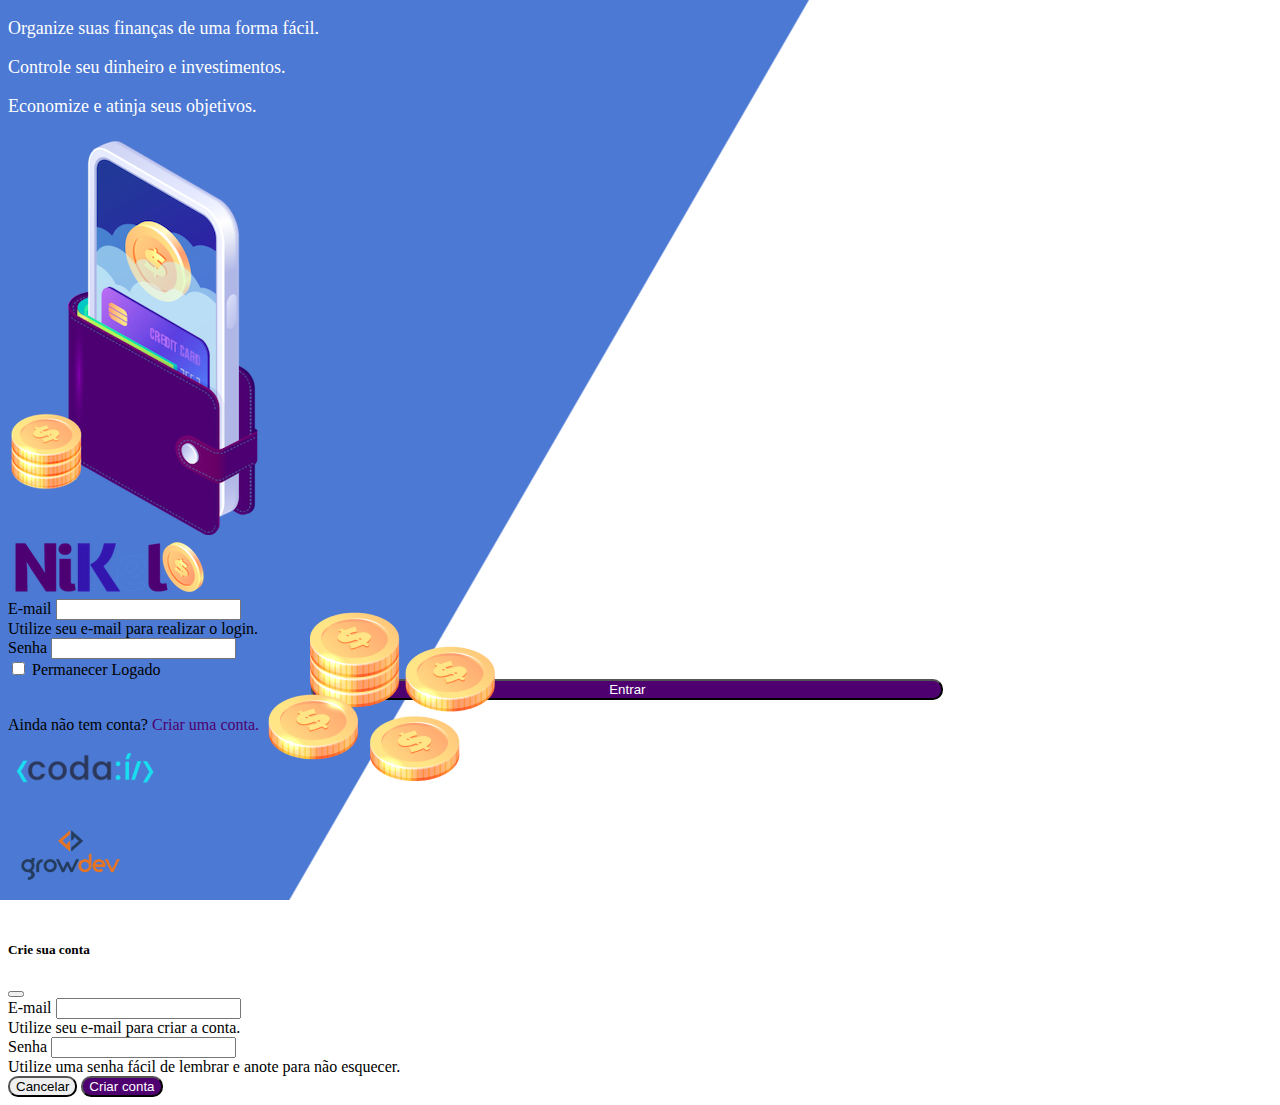
<file: index.html>
<!DOCTYPE html>
<html lang="pt">

<head>
  <meta charset="UTF-8">
  <meta http-equiv="X-UA-Compatible" content="IE=edge">
  <meta name="viewport" content="width=device-width, initial-scale=1.0">
  <title>Nikel</title>
  <link href="https://cdn.jsdelivr.net/npm/bootstrap@5.1.3/dist/css/bootstrap.min.css" rel="stylesheet"
    integrity="sha384-1BmE4kWBq78iYhFldvKuhfTAU6auU8tT94WrHftjDbrCEXSU1oBoqyl2QvZ6jIW3" crossorigin="anonymous">
  <link rel="stylesheet" href="./css/styles.css">
</head>

<body id="login">
  <main>
    <div class="container">
      <div class="row vh-100">
        <div class="col d-flex justify-content-center my-5 flex-column">
          <div class="text-login">
            <p>Organize suas finanças de uma forma fácil.</p>
            <p>Controle seu dinheiro e investimentos.</p>
            <p>Economize e atinja seus objetivos.</p>
          </div>
          <div class="text-center">
            <img src="./public/assets/pocket.png" alt="image pocket" class="img-fluid" srcset="">
            <img src="./public/assets/coins.png" alt="image coins" class="img-fluid d-none d-md-inline coins" srcset="">
          </div>
        </div>
        <div class="col d-flex justify-content-center my-5 flex-column">
          <div class="container">
            <div class="row">
              <div class="col">
                <div class="text-center">
                  <img src="./public/assets/nikel-logo.png" alt="nikel-logo" class="img-fluid" srcset="">
                </div>
              </div>
            </div>
            <div class="row">
              <div class="col">
                <form id="login-form">
                  <div class="mb-3">
                    <label for="email-input" class="form-label">E-mail</label>
                    <input type="email" class="form-control" id="email-input" aria-describedby="emailHelp">
                    <div id="emailHelp" class="form-text">Utilize seu e-mail para realizar o login.</div>
                  </div>
                  <div class="mb-3">
                    <label for="password-input" class="form-label">Senha</label>
                    <input type="password" class="form-control" id="password-input">
                  </div>
                  <div class="mb-3 form-check">
                    <input type="checkbox" class="form-check-input" id="session-check">
                    <label class="form-check-label" for="session-check">Permanecer Logado</label>
                  </div>
                  <button type="submit" class="btn button-login">Entrar</button>
                </form>
              </div>
              <div class="row">
                <div class="col">
                  <p id="Link-conta" class="text-center mt-2 form-text" data-bs-toggle="modal"
                    data-bs-target="#register-modal">Ainda não tem conta?
                    <span class="link-default"> Criar uma conta.</span>
                  </p>
                </div>
              </div>
              <div>
                <div class="row">
                  <div class="col">
                    <div class="text-center mt-5">
                      <img src="./public/assets/codai-logo.png" alt="logo codai" class="img-fluid" srcset="">
                    </div>
                  </div>
                </div>
              </div>
              <div>
                <div class="row">
                  <div class="col">
                    <div class="text-center">
                      <img src="./public/assets/growdev-logo.png" alt="logo growdev" class="img-fluid" srcset="">
                    </div>
                  </div>
                </div>
              </div>
            </div>
          </div>
        </div>
      </div>
    </div> 
    <!-- Modal -->
    <div class="modal fade" id="register-modal" tabindex="-1" aria-labelledby="exampleModalLabel" aria-hidden="true">
      <div class="modal-dialog">
        <div class="modal-content">
          <div class="modal-header">
            <h5 class="modal-title" id="exampleModalLabel">Crie sua conta</h5>
            <button type="button" class="btn-close" data-bs-dismiss="modal" aria-label="Close"></button>
          </div>
          <form id="create-form">
            <div class="modal-body">

              <div class="mb-3">
                <label for="email-create-input" class="form-label">E-mail</label>
                <input type="email" class="form-control" id="email-create-input" aria-describedby="emailHelp" required>
                <div id="emailHelp" class="form-text">Utilize seu e-mail para criar a conta.</div>
              </div>

              <div class="mb-3">
                <label for="password-create-input" class="form-label">Senha</label>
                <input type="password" class="form-control" id="password-create-input" required>
                <div id="emailHelp" class="form-text">Utilize uma senha fácil de lembrar e anote para não esquecer.
                </div>
              </div>
            </div>
            <div class="modal-footer">
              <button type="button" class="btn btn-secondary button-cancel" data-bs-dismiss="modal">Cancelar</button>
              <button type="submit" class="btn button-default">Criar conta</button>
            </div>
          </form>
        </div>
      </div>
    </div>
  </main>

  <script src="https://cdn.jsdelivr.net/npm/bootstrap@5.1.3/dist/js/bootstrap.bundle.min.js"
    integrity="sha384-ka7Sk0Gln4gmtz2MlQnikT1wXgYsOg+OMhuP+IlRH9sENBO0LRn5q+8nbTov4+1p"
    crossorigin="anonymous"></script>
  <script src="js/index.js"></script>

</body>

</html>
</file>
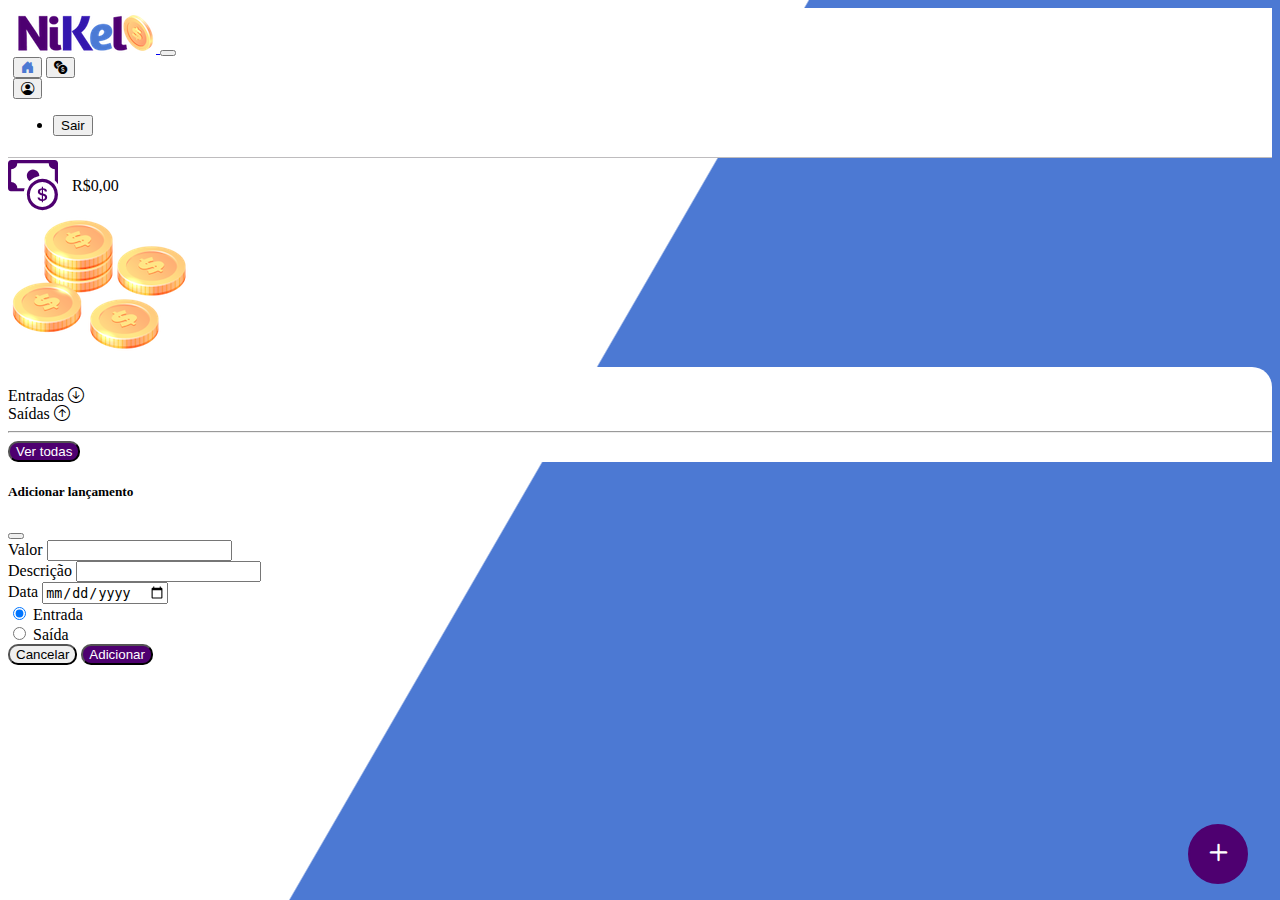
<file: home.html>
<!DOCTYPE html>
<html lang="pt"></html>

<head>
  <meta name="author" content="andriele">
  <meta charset="UTF-8">
  <meta http-equiv="X-UA-Compatible" content="IE=edge">
  <meta name="viewport" content="width=device-width, initial-scale=1.0">
  <title>Nikel - Home</title>
  <link href="https://cdn.jsdelivr.net/npm/bootstrap@5.1.3/dist/css/bootstrap.min.css" rel="stylesheet"
    integrity="sha384-1BmE4kWBq78iYhFldvKuhfTAU6auU8tT94WrHftjDbrCEXSU1oBoqyl2QvZ6jIW3" crossorigin="anonymous">
  <link rel="stylesheet" href="https://cdn.jsdelivr.net/npm/bootstrap-icons@1.10.5/font/bootstrap-icons.css">
  <link rel="stylesheet" href="./css/styles.css">
</head>

<body id="app">
  <header>
    <nav class="navbar navbar-expand navbar-light bg-white">
      <div class="container-fluid">
        <a class="navbar-brand" href="#">
          <img src="./public/assets/nikel-small-logo.png" alt="logo nikel" class="img-fluid" srcset="">
        </a>
        <button class="navbar-toggler" type="button" data-bs-toggle="collapse" data-bs-target="#navbarSupportedContent"
          aria-controls="navbarSupportedContent" aria-expanded="false" aria-label="Toggle navigation">
          <span class="navbar-toggler-icon"></span>
        </button>
        <div class="collapse navbar-collapse justify-content-end" id="navbarSupportedContent">
          <div class="d-flex menu">
            <a href="home.html"><button class="btn" type="button"><i
                  class="bi bi-house-door-fill fs-4 color-secondary"></i></button></a>
            <a href="transactions.html"><button class="btn" type="button"><i
                  class="bi bi-currency-exchange fs-4"></i></button></a>

            <div class="dropdown">
              <button class="btn" type="button" id="dropdownMenuButton1" data-bs-toggle="dropdown"
                aria-expanded="false">
                <i class="bi bi-person-circle fs-4"></i>
              </button>
              <ul class="dropdown-menu logout" aria-labelledby="dropdownMenuButton1">
                <li><button class="dropdown-item" id="button-logout">Sair</button></li>
              </ul>
            </div>
          </div>

        </div>
      </div>
    </nav>
  </header>
  <main>
    <div class="container-lg">
      <div class="row">
        <div class="col d-flex mt-4 justify-content-start align-items-center">
          <i class="bi bi-cash-coin color-primary icon-detail"></i>
          <span class="fs-2" id="total">R$0,00</span>
        </div>
        <div class="col d-flex mt-4 justify-content-end">
          <div class="text-center">
            <img src="./public/assets/coins-small.png" alt="image coins" srcset="">
          </div>
        </div>
      </div>
      <div class="row">
        <div class="col-12 info shadow-lg">
          <div class="container">
            <div class="row">
              <div class="col-6">
                <Span class="fs-4">Entradas <i class="bi bi-arrow-down-circle fs-2 align-middle"></i></Span>
              </div>
              <div class="col-6">
                <span class="fs-4">Saídas <i class="bi bi-arrow-up-circle fs-2 align-middle"></i></span>
              </div>
              <div class="col-12 mg-2">
                <hr>
              </div>
            </div>
            <div class="row">
              <div class="col-6">
                <div class="container p-0" id="cash-in-list">

                </div>
              </div>
              <div class="col-6">
                <div class="container p-0" id="cash-out-list">

                </div>

              </div>
              <div class="col-12 mb-4">
                <button type="button" class="btn button-default" id="transactions-button"> Ver todas</button>
              </div>
            </div>
          </div>
        </div>
      </div>
      <button class="btn button-float" data-bs-toggle="modal" data-bs-target="#transaction-modal"> <i
          class="bi bi-plus"></i></button>
    </div>

    <!-- Modal -->
    <div class="modal fade" id="transaction-modal" tabindex="-1" aria-labelledby="exampleModalLabel" aria-hidden="true">
      <div class="modal-dialog">
        <div class="modal-content">
          <div class="modal-header">
            <h5 class="modal-title" id="exampleModalLabel">Adicionar lançamento</h5>
            <button type="button" class="btn-close" data-bs-dismiss="modal" aria-label="Close"></button>
          </div>
          <form id="trasaction-form">
            <div class="modal-body">

              <div class="mb-3">
                <label for="value-input" class="form-label">Valor</label>
                <input type="number" step="any" class="form-control" id="value-input" aria-describedby="emailHelp"
                  required>
              </div>

              <div class="mb-3">
                <label for="description-input" class="form-label">Descrição</label>
                <input type="text" class="form-control" id="description-input" required>

              </div>
              <div class="mb-3">
                <label for="date-input" class="form-label">Data</label>
                <input type="date" class="form-control" id="date-input" required>
                <div class="mb-3">
                  <div class="form-check form-check-inline">
                    <input class="form-check-input" type="radio" name="type-input" id="inlineRadio1" value="1" checked>
                    <label class="form-check-label" for="inlineRadio1">Entrada</label>
                  </div>
                  <div class="form-check form-check-inline">
                    <input class="form-check-input" type="radio" name="type-input" id="inlineRadio2" value="2">
                    <label class="form-check-label" for="inlineRadio2">Saída</label>
                  </div>
                </div>
              </div>
              <div class="modal-footer">
                <button type="button" class="btn btn-secondary button-cancel" data-bs-dismiss="modal">Cancelar</button>
                <button type="submit" class="btn button-default">Adicionar</button>
              </div>
          </form>
        </div>
      </div>
    </div>
  </main>

  <script src="https://cdn.jsdelivr.net/npm/bootstrap@5.1.3/dist/js/bootstrap.bundle.min.js"
    integrity="sha384-ka7Sk0Gln4gmtz2MlQnikT1wXgYsOg+OMhuP+IlRH9sENBO0LRn5q+8nbTov4+1p"
    crossorigin="anonymous"></script>
  <script src="./js/home.js"></script>
  <script src="./js/transactions.js"></script>
</body>

</html>
</file>
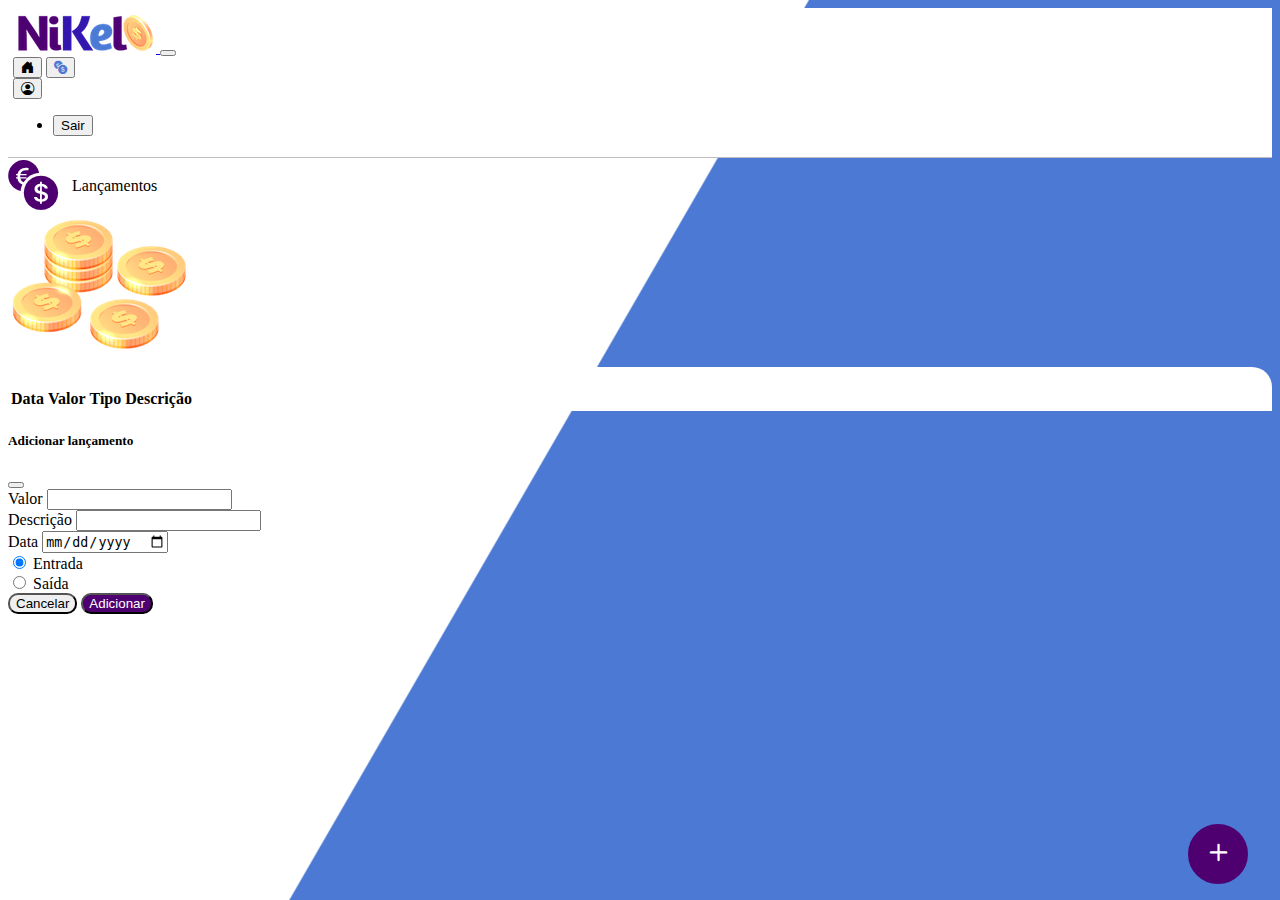
<file: transactions.html>
<!DOCTYPE html>
<html lang="pt">

<head>
  <meta charset="UTF-8">
  <meta http-equiv="X-UA-Compatible" content="IE=edge">
  <meta name="viewport" content="width=device-width, initial-scale=1.0">
  <title>Nikel - Lançamentos</title>
  <link href="https://cdn.jsdelivr.net/npm/bootstrap@5.1.3/dist/css/bootstrap.min.css" rel="stylesheet"
    integrity="sha384-1BmE4kWBq78iYhFldvKuhfTAU6auU8tT94WrHftjDbrCEXSU1oBoqyl2QvZ6jIW3" crossorigin="anonymous">
  <link rel="stylesheet" href="https://cdn.jsdelivr.net/npm/bootstrap-icons@1.10.5/font/bootstrap-icons.css">
  <link rel="stylesheet" href="./css/styles.css" </head>

<body id="app">
  <header>
    <nav class="navbar navbar-expand navbar-light bg-whithe">
      <div class="container-fluid">
        <a class="navbar-brand" href="#">
          <img src="./public/assets/nikel-small-logo.png" alt="logo nikel" class="img-fluid" srcset="">
        </a>
        <button class="navbar-toggler" type="button" data-bs-toggle="collapse" data-bs-target="#navbarSupportedContent"
          aria-controls="navbarSupportedContent" aria-expanded="false" aria-label="Toggle navigation">
          <span class="navbar-toggler-icon"></span>
        </button>
        <div class="collapse navbar-collapse justify-content-end" id="navbarSupportedContent">
          <div class="d-flex menu">
            <a href="home.html"><button class="btn" type="button"><i
                  class="bi bi-house-door-fill fs-4"></i></button></a>
            <a href="transactions.html"><button class="btn" type="button"><i
                  class="bi bi-currency-exchange fs-4 color-secondary"></i></bi></button></a>

            <div class="dropdown">
              <button class="btn" type="button" id="dropdownMenuButton1" data-bs-toggle="dropdown"
                aria-expanded="false">
                <i class="bi bi-person-circle fs-4"></i>
              </button>
              <ul class="dropdown-menu logout" aria-labelledby="dropdownMenuButton1">
                <li><button class="dropdown-item" id="button-logout">Sair</button></li>
              </ul>
            </div>
          </div>

        </div>
      </div>
    </nav>
  </header>
  <main>
    <div class="container-lg">
      <div class="row">
        <div class="col d-flex mt-4 justify-content-start align-items-center">
          <i class="bi bi-currency-exchange color-primary icon-detail"></i>
          <span class="fs-2">Lançamentos</span>
        </div>
        <div class="col d-flex mt-4 justify-content-end">
          <div class="text-center">
            <img src="./public/assets/coins-small.png" alt="image coins" srcset="">
          </div>
        </div>
      </div>
      <div class="row">
        <div class="col-12 info shadow-lg">
          <div class="container">
            <div class="row">
              <div class="col">
                <table class="table">
                  <thead>
                    <tr>
                      <th scope="col">Data</th>
                      <th scope="col">Valor</th>
                      <th scope="col">Tipo</th>
                      <th scope="col">Descrição</th>
                    </tr>
                  </thead>
                  <tbody id="transactions-list">

                  </tbody>
                </table>
              </div>

            </div>
          </div>
        </div>
      </div>
      <button class="btn button-float" data-bs-toggle="modal" data-bs-target="#transaction-modal"> <i
          class="bi bi-plus"></i></button>
    </div>



    <!-- Modal -->
    <div class="modal fade" id="transaction-modal" tabindex="-1" aria-labelledby="exampleModalLabel" aria-hidden="true">
      <div class="modal-dialog">
        <div class="modal-content">
          <div class="modal-header">
            <h5 class="modal-title" id="exampleModalLabel">Adicionar lançamento</h5>
            <button type="button" class="btn-close" data-bs-dismiss="modal" aria-label="Close"></button>
          </div>
          <form id="trasaction-form">
            <div class="modal-body">

              <div class="mb-3">
                <label for="value-input" class="form-label">Valor</label>
                <input type="number" step="any" class="form-control" id="value-input" aria-describedby="emailHelp">
              </div>

              <div class="mb-3">
                <label for="description-input" class="form-label">Descrição</label>
                <input type="text" class="form-control" id="description-input">

              </div>
              <class="mb-3">
                <label for="date-input" class="form-label">Data</label>
                <input type="date" class="form-control" id="date-input">

                <div class="mb-3">
                  <div class="form-check form-check-inline">
                    <input class="form-check-input" type="radio" name="type-input" id="inlineRadio1" value="1" checked>
                    <label class="form-check-label" for="inlineRadio1">Entrada</label>
                  </div>
                  <div class="form-check form-check-inline">
                    <input class="form-check-input" type="radio" name="type-input" id="inlineRadio2" value="2">
                    <label class="form-check-label" for="inlineRadio2">Saída</label>
                  </div>
                </div>
            </div>
            <div class="modal-footer">
              <button type="button" class="btn btn-secondary button-cancel" data-bs-dismiss="modal">Cancelar</button>
              <button type="submit" class="btn button-default">Adicionar</button>
            </div>
          </form>
        </div>
      </div>
    </div>
  </main>

  <script src="https://cdn.jsdelivr.net/npm/bootstrap@5.1.3/dist/js/bootstrap.bundle.min.js"
    integrity="sha384-ka7Sk0Gln4gmtz2MlQnikT1wXgYsOg+OMhuP+IlRH9sENBO0LRn5q+8nbTov4+1p"
    crossorigin="anonymous"></script>
  <script src="./js/transactions.js"></script>
</body>

</html>
</file>
<file: css/styles.css>
#login {
    background: linear-gradient(120deg, #4c79d3 44.9%, #ffffff 45%) no-repeat fixed;
}

#app {
    background: linear-gradient(120deg, #ffffff 44.9%, #4c79d3 45%) no-repeat fixed;
}

header {
    border-bottom: 1px solid #bebcbe;
    padding: 5px;
    background-color: #ffffff;
} 

.color-primary {
    color: #4e0070
}

.icon-detail {
    font-size: 50px;
    margin-right: 10px;
    vertical-align: middle;


}

.info {
    background-color: #ffffff;
    border-radius: 20px 20px 0px 0px;
    padding: 20px 0px 0px;

}

.color-secondary {
    color: #4c79d3
}

.text-login {
    color: #ffffff;
    font-size: 18px;
    font-weight: 500;
}

.coins {
    position: absolute;
    bottom: 100px;
}

.button-login {
    border-radius: 10px;
    background-color: #4e0070;
    color: #ffffff;
    width: 50%;
    margin: 0 24%;

}

.button-default {
    border-radius: 10px;
    background-color: #4e0070;
    color: #ffffff;
}

.button-float {
    border-radius: 100%;
    height: 60px;
    width: 60px;
    position: fixed;
    padding: 0 !important;
    bottom: 1rem;
    right: 2rem;
    font-size: 35px;
    border: 2px solid #4e0070;
    background-color: #4e0070;
    color: #ffffff;

}

.button-float:hover {
    border: 2px solid #4c79d3;
    background-color: #ffffff;
    color: #4c79d3;
}

.button-cancel {
    border-radius: 10px;
}

.button-login:hover,
.button-default:hover {
    background-color: #4c79d3;
    color: #ffffff;
}

.link-default {
    color: #4e0070;
    cursor: pointer;
}

.link-default:hover {
    color: #4e0070;
    cursor: pointer;
}

.link-default:hover {
    color: #4c79d3;
}

.logout {
    min-width: 5rem !important;
}

.menu {
    margin-right: 20px;
}
</file>
